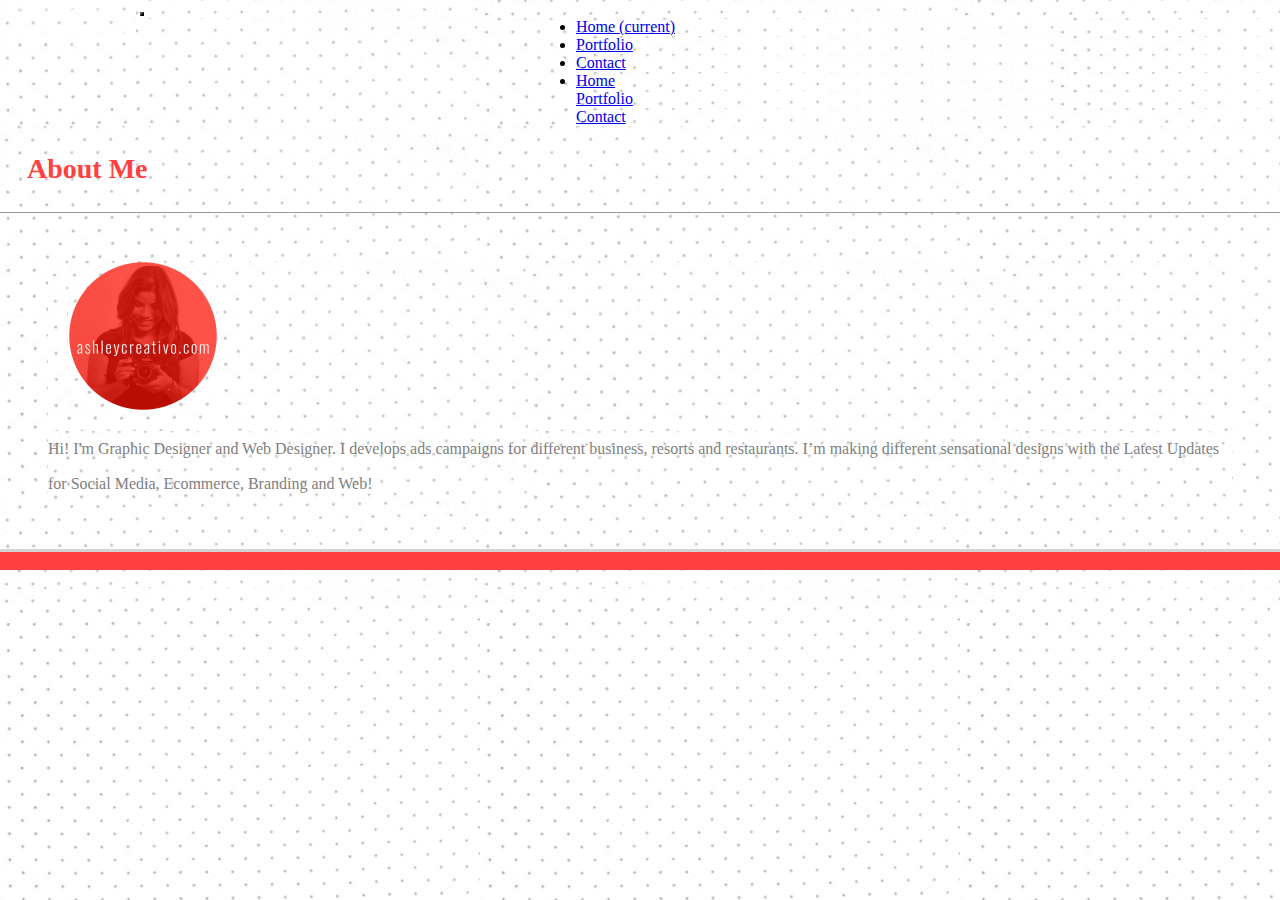
<file: index.html>
<!DOCTYPE html>
<html lang="en">
<head>
  <meta charset="UTF-8">
  <meta name="viewport" content="width=device-width, initial-scale=1.0">
  <meta http-equiv="X-UA-Compatible" content="ie=edge">
  
  <link rel="stylesheet" href="https://stackpath.bootstrapcdn.com/bootstrap/4.1.3/css/bootstrap.min.css" integrity="sha384-MCw98/SFnGE8fJT3GXwEOngsV7Zt27NXFoaoApmYm81iuXoPkFOJwJ8ERdknLPMO" crossorigin="anonymous">
  <link rel="stylesheet" href="./assets/css/style.css">
<script src="https://stackpath.bootstrapcdn.com/bootstrap/4.1.3/js/bootstrap.min.js" integrity="sha384-ChfqqxuZUCnJSK3+MXmPNIyE6ZbWh2IMqE241rYiqJxyMiZ6OW/JmZQ5stwEULTy" crossorigin="anonymous"></script>
<script src="https://code.jquery.com/jquery-3.3.1.slim.min.js" integrity="sha384-q8i/X+965DzO0rT7abK41JStQIAqVgRVzpbzo5smXKp4YfRvH+8abtTE1Pi6jizo" crossorigin="anonymous"></script>
<script src="https://cdnjs.cloudflare.com/ajax/libs/popper.js/1.14.3/umd/popper.min.js" integrity="sha384-ZMP7rVo3mIykV+2+9J3UJ46jBk0WLaUAdn689aCwoqbBJiSnjAK/l8WvCWPIPm49" crossorigin="anonymous"></script>
<script src="https://stackpath.bootstrapcdn.com/bootstrap/4.1.3/js/bootstrap.min.js" integrity="sha384-ChfqqxuZUCnJSK3+MXmPNIyE6ZbWh2IMqE241rYiqJxyMiZ6OW/JmZQ5stwEULTy" crossorigin="anonymous"></script>
  </head>
  
  <title>Ashley Morales | About</title>
</head>
<body >
    
    <nav class="navbar navbar-expand-lg navbar-light bg-light">
        <a class="navbar-brand" href="./index.html">Ashley Morales</a>
        <button class="navbar-toggler" type="button" data-toggle="collapse" data-target="#navbarNavDropdown" aria-controls="navbarNavDropdown" aria-expanded="false" aria-label="Toggle navigation">
          <span class="navbar-toggler-icon"></span>
        </button>
        <div class="collapse navbar-collapse" id="navbarNavDropdown">
          <ul class="navbar-nav">
            <li class="nav-item active">
              <a class="nav-link" href="./index.html">Home <span class="sr-only">(current)</span></a>
            </li>
            <li class="nav-item">
              <a class="nav-link" href="./portfolio.html">Portfolio</a>
            </li>
            <li class="nav-item">
              <a class="nav-link" href="./contact.html">Contact</a>
            </li>
            <li class="nav-item dropdown">
            
              <div class="dropdown-menu" aria-labelledby="navbarDropdownMenuLink">
                <a class="dropdown-item" href="./index.html">Home</a>
                <a class="dropdown-item" href="./portfolio.html">Portfolio</a>
                <a class="dropdown-item" href="./contact.html">Contact</a>
              </div>
            </li>
          </ul>
        </div>
      </nav>
      <section class="main-section">
          <h3>About Me</h3>
      <div class="jumbotron jumbotron-fluid">
           <div class="container">
             
                <div class="row">
                  <div class="col1">
                      <h1 class="display-4"></h1>
                      <img src="./assets/images/profile-img.png"class="auth-image" width="150px" alt="Ashley">
                  </div>
                  <div class="col">
                    
                      <p class="lead">Hi! I'm Graphic Designer and Web Designer. I develops ads campaigns for different business, resorts and restaurants. I’m making different sensational designs with the Latest Updates for Social Media, Ecommerce, Branding and Web!</p>
                  </div>

        </section>
          </div>
        </div>
   
</body>
<footer>
  <div class="footer">
  <a href="https://ashleycreativo.com/" target="_blank">ashleycreativo.com </a> 
</div>

</footer>

</html>
</file>
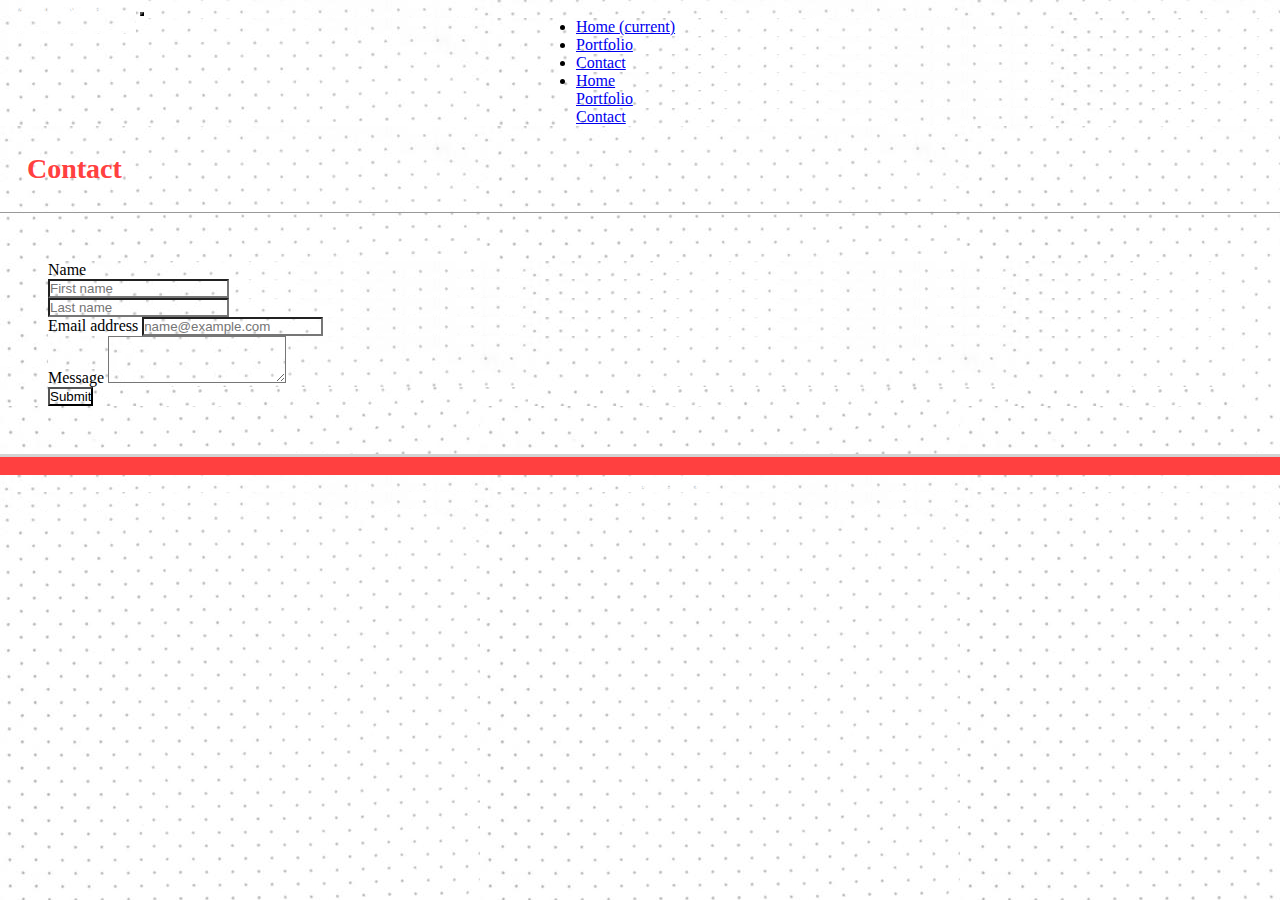
<file: contact.html>
<!DOCTYPE html>
<html lang="en">
<head>
  <meta charset="UTF-8">
  <meta name="viewport" content="width=device-width, initial-scale=1.0">
  <meta http-equiv="X-UA-Compatible" content="ie=edge">
  
  <link rel="stylesheet" href="https://stackpath.bootstrapcdn.com/bootstrap/4.1.3/css/bootstrap.min.css" integrity="sha384-MCw98/SFnGE8fJT3GXwEOngsV7Zt27NXFoaoApmYm81iuXoPkFOJwJ8ERdknLPMO" crossorigin="anonymous">
  <link rel="stylesheet" href="./assets/css/style.css">
<script src="https://stackpath.bootstrapcdn.com/bootstrap/4.1.3/js/bootstrap.min.js" integrity="sha384-ChfqqxuZUCnJSK3+MXmPNIyE6ZbWh2IMqE241rYiqJxyMiZ6OW/JmZQ5stwEULTy" crossorigin="anonymous"></script>
<script src="https://code.jquery.com/jquery-3.3.1.slim.min.js" integrity="sha384-q8i/X+965DzO0rT7abK41JStQIAqVgRVzpbzo5smXKp4YfRvH+8abtTE1Pi6jizo" crossorigin="anonymous"></script>
<script src="https://cdnjs.cloudflare.com/ajax/libs/popper.js/1.14.3/umd/popper.min.js" integrity="sha384-ZMP7rVo3mIykV+2+9J3UJ46jBk0WLaUAdn689aCwoqbBJiSnjAK/l8WvCWPIPm49" crossorigin="anonymous"></script>
<script src="https://stackpath.bootstrapcdn.com/bootstrap/4.1.3/js/bootstrap.min.js" integrity="sha384-ChfqqxuZUCnJSK3+MXmPNIyE6ZbWh2IMqE241rYiqJxyMiZ6OW/JmZQ5stwEULTy" crossorigin="anonymous"></script>
  </head>
  
  <title>Ashley Morales | Contact</title>
</head>
<body>

<body>
    <nav class="navbar navbar-expand-lg navbar-light bg-light">
        <a class="navbar-brand" href="./index.html">Ashley Morales</a>
        <button class="navbar-toggler" type="button" data-toggle="collapse" data-target="#navbarNavDropdown" aria-controls="navbarNavDropdown" aria-expanded="false" aria-label="Toggle navigation">
          <span class="navbar-toggler-icon"></span>
        </button>
        <div class="collapse navbar-collapse" id="navbarNavDropdown">
          <ul class="navbar-nav">
            <li class="nav-item active">
              <a class="nav-link" href="./index.html">Home <span class="sr-only">(current)</span></a>
            </li>
            <li class="nav-item">
              <a class="nav-link" href="./portfolio.html">Portfolio</a>
            </li>
            <li class="nav-item">
              <a class="nav-link" href="./contact.html">Contact</a>
            </li>
            <li class="nav-item dropdown">
            
              <div class="dropdown-menu" aria-labelledby="navbarDropdownMenuLink">
                <a class="dropdown-item" href="./index.html">Home</a>
                <a class="dropdown-item" href="./portfolio.html">Portfolio</a>
                <a class="dropdown-item" href="./contact.html">Contact</a>
              </div>
            </li>
          </ul>
        </div>
      </nav>
      <section class="main-section">
          <h3>Contact</h3>
      <div class="jumbotron jumbotron-fluid">
           <div class="container">
              <form>
                  <div class= "containerfix">
                  <div class="form-group">
                    <label for="exampleFormControlSelect1">Name</label>
                    
                        <div class="form-row">
                          <div class="col">
                            <input type="text" class="form-control" placeholder="First name">
                          </div>
                          
                          <div class="col">
                            <input type="text" class="form-control" placeholder="Last name">
                          </div>
                        </div>
                      </div>
                  <div class="form-group">
                    
                      <label for="exampleFormControlInput1">Email address</label>
                      <input type="email" class="form-control" id="exampleFormControlInput1" placeholder="name@example.com">
                    </div>
                 
                  <div class="form-group">
                    <label for="exampleFormControlTextarea1">Message</label>
                    <textarea class="form-control" id="exampleFormControlTextarea1" rows="3"></textarea>
                  </div>
                  <button type="submit" class="btn btn-primary">Submit</button>
                </form>
               

        </section>
   
        </div>
   
</body>
<footer>
    <div class="container">
      <div class="footer">
      <a href="https://ashleycreativo.com/" target="_blank">ashleycreativo.com </a> 
    </div>
  </div>
  </footer>
</body>
</html>
</file>
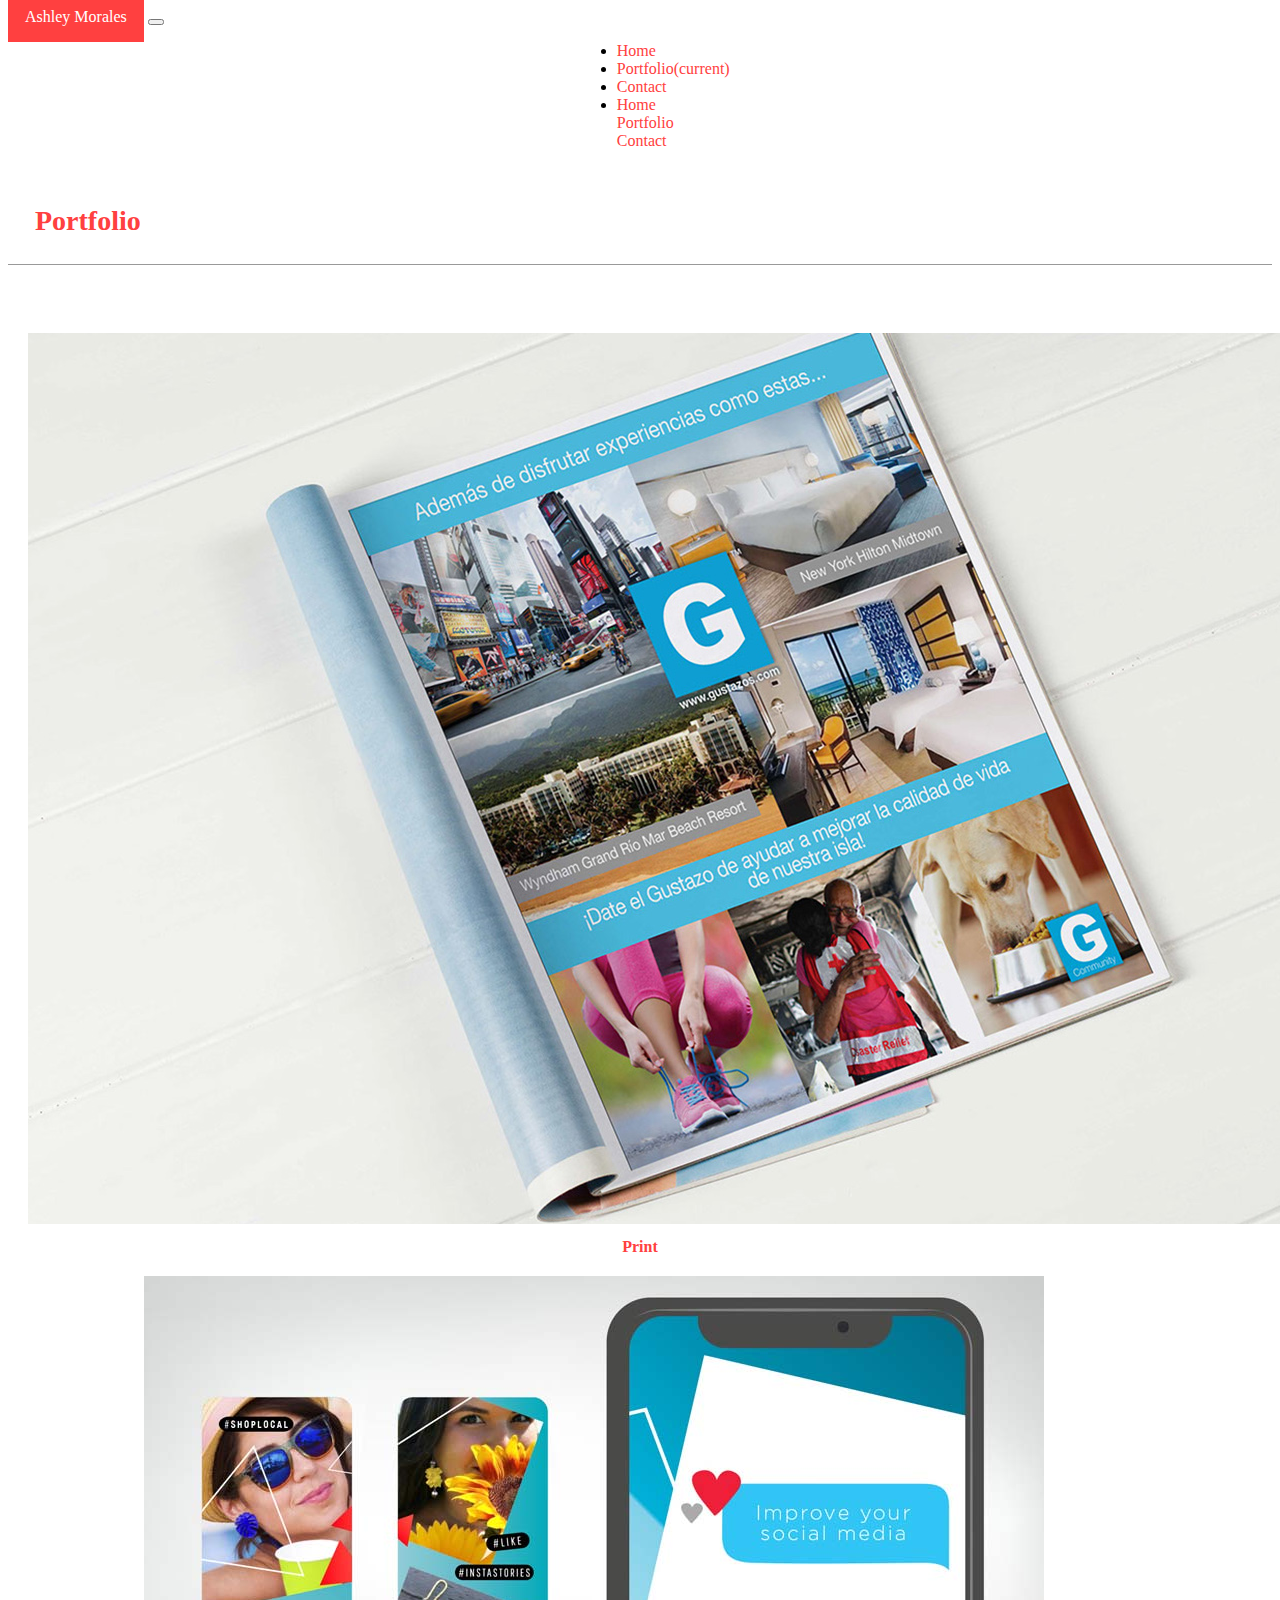
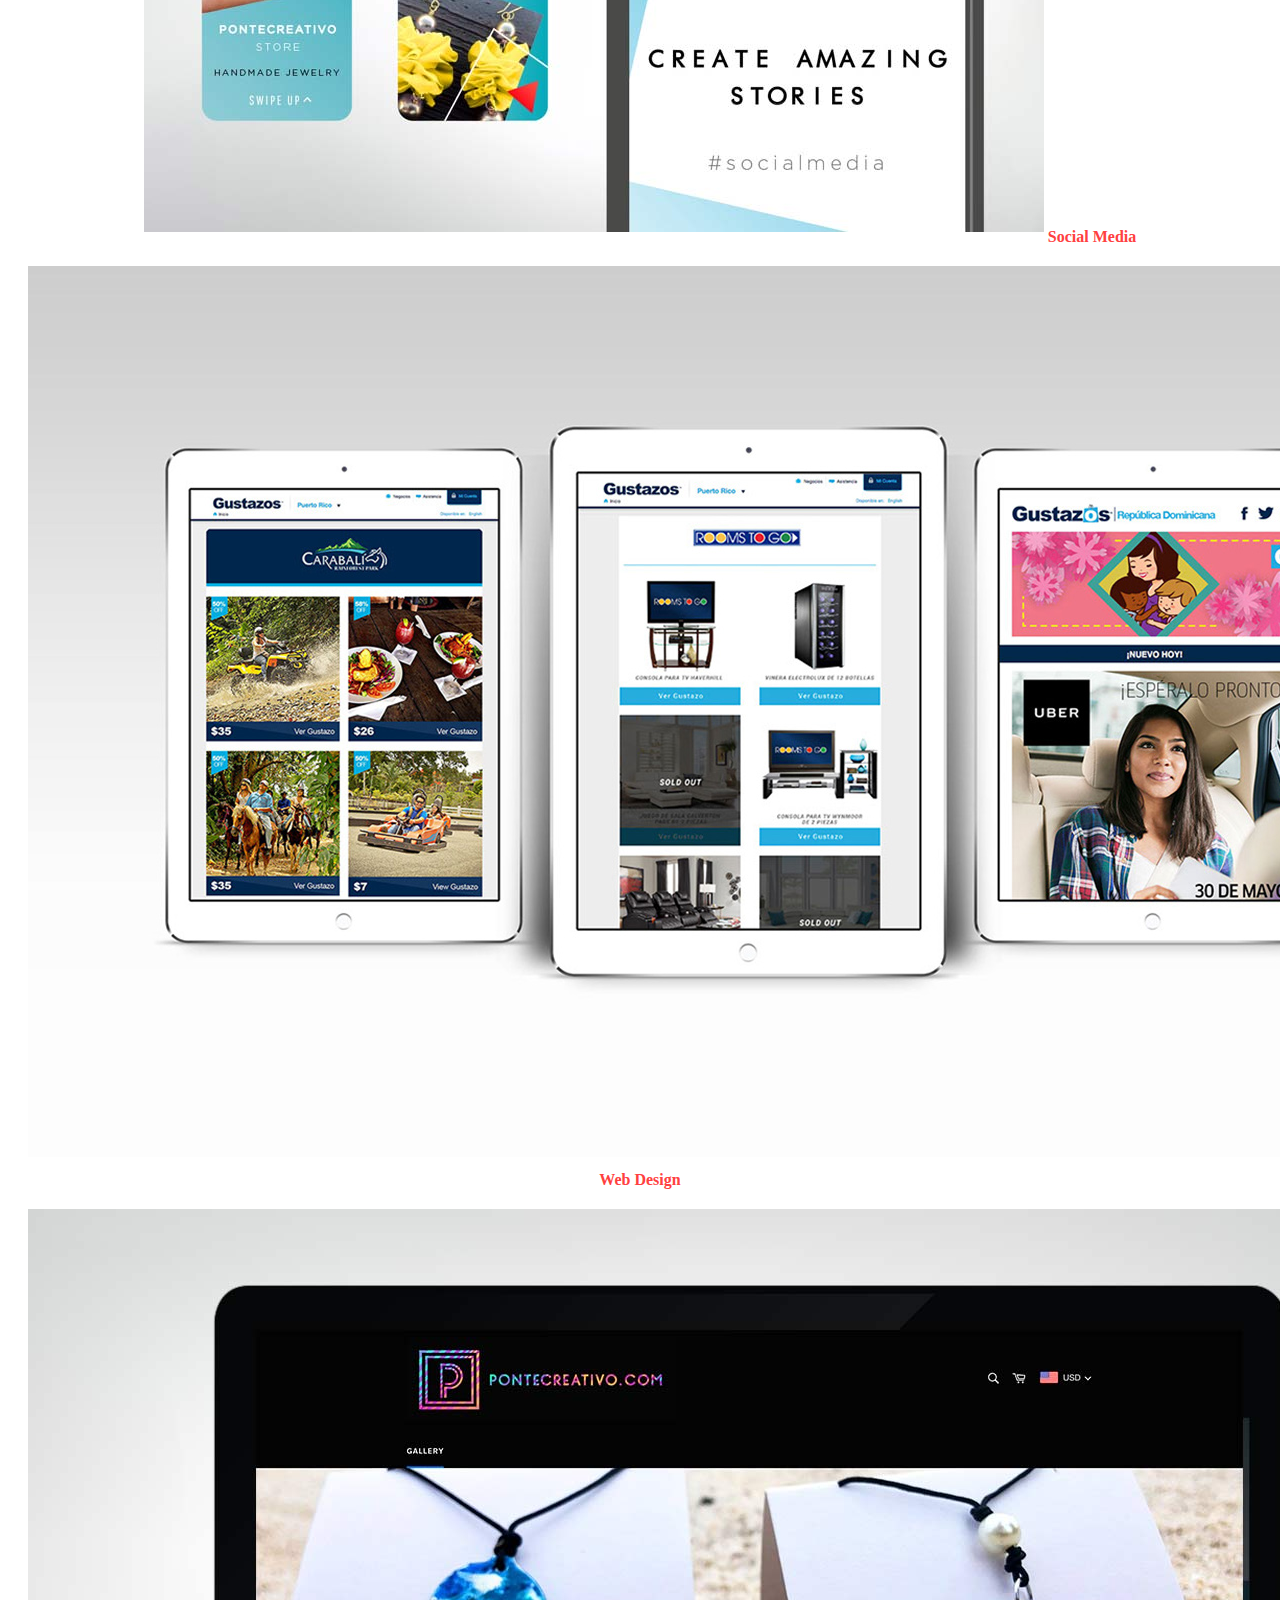
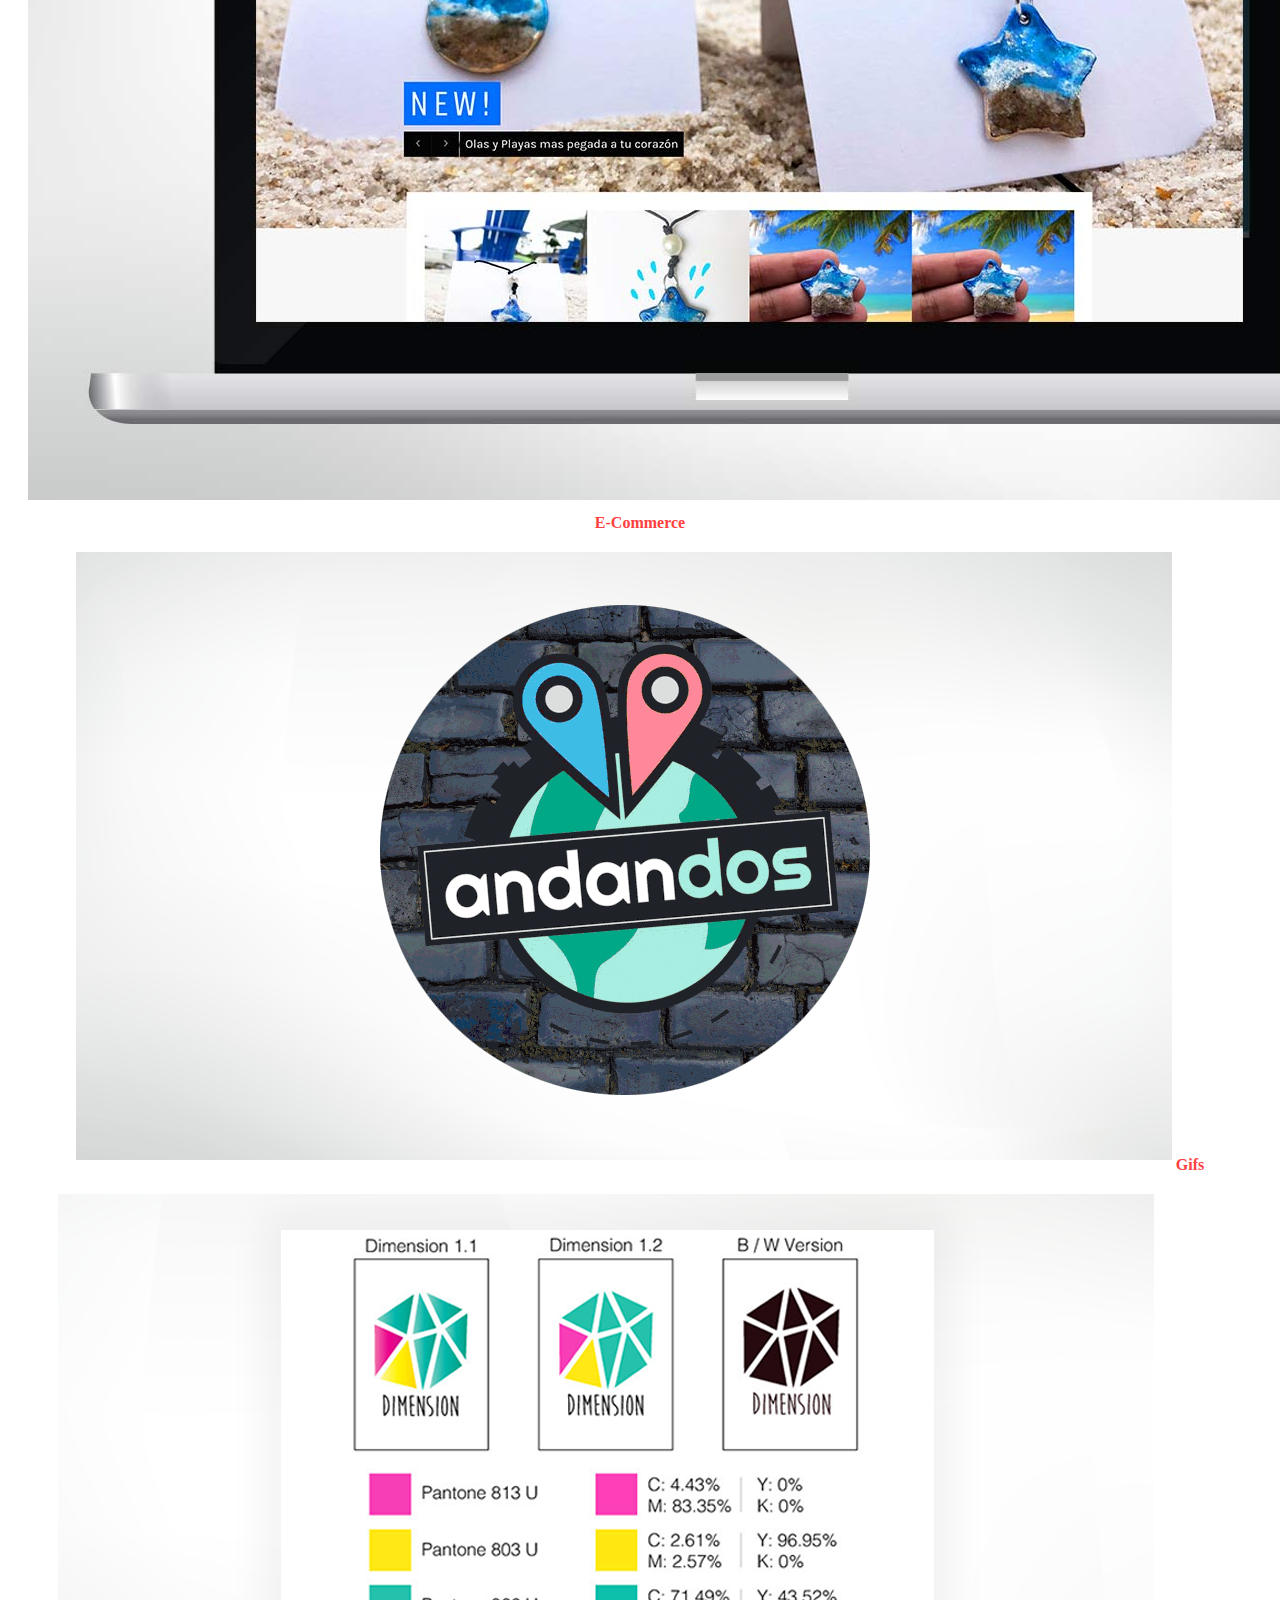
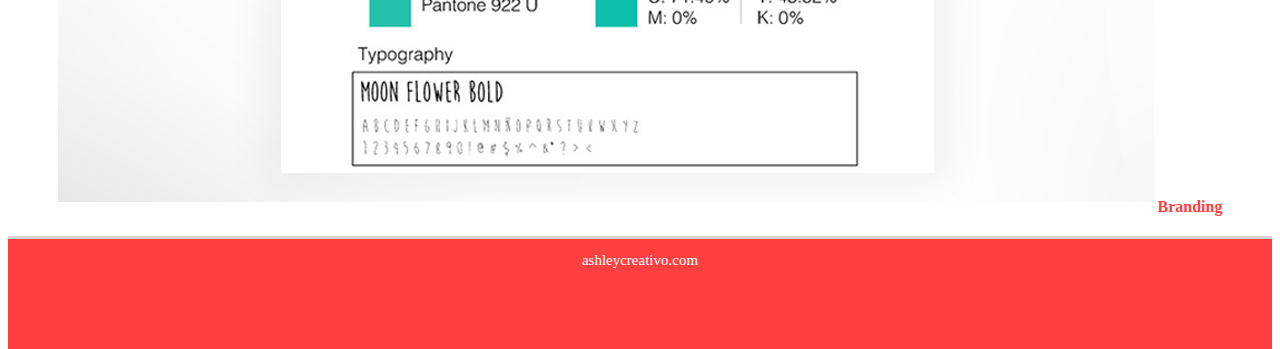
<file: portfolio.html>
<!DOCTYPE html>
<html lang="en">
<head>
  <meta charset="UTF-8">
  <meta name="viewport" content="width=device-width, initial-scale=1.0">
  <meta http-equiv="X-UA-Compatible" content="ie=edge">
  
  <link rel="stylesheet" href="https://stackpath.bootstrapcdn.com/bootstrap/4.1.3/css/bootstrap.min.css" integrity="sha384-MCw98/SFnGE8fJT3GXwEOngsV7Zt27NXFoaoApmYm81iuXoPkFOJwJ8ERdknLPMO" crossorigin="anonymous">
  <link rel="stylesheet" href="./assets/css/portfolio.css">
<script src="https://stackpath.bootstrapcdn.com/bootstrap/4.1.3/js/bootstrap.min.js" integrity="sha384-ChfqqxuZUCnJSK3+MXmPNIyE6ZbWh2IMqE241rYiqJxyMiZ6OW/JmZQ5stwEULTy" crossorigin="anonymous"></script>
<script src="https://code.jquery.com/jquery-3.3.1.slim.min.js" integrity="sha384-q8i/X+965DzO0rT7abK41JStQIAqVgRVzpbzo5smXKp4YfRvH+8abtTE1Pi6jizo" crossorigin="anonymous"></script>
<script src="https://cdnjs.cloudflare.com/ajax/libs/popper.js/1.14.3/umd/popper.min.js" integrity="sha384-ZMP7rVo3mIykV+2+9J3UJ46jBk0WLaUAdn689aCwoqbBJiSnjAK/l8WvCWPIPm49" crossorigin="anonymous"></script>
<script src="https://stackpath.bootstrapcdn.com/bootstrap/4.1.3/js/bootstrap.min.js" integrity="sha384-ChfqqxuZUCnJSK3+MXmPNIyE6ZbWh2IMqE241rYiqJxyMiZ6OW/JmZQ5stwEULTy" crossorigin="anonymous"></script>
  </head>
  
  <title>Ashley Morales | Portfolio</title>
</head>
<body>

    
    <nav class="navbar navbar-expand-lg navbar-light bg-light">
        <a class="navbar-brand" href="./index.html">Ashley Morales</a>
        <button class="navbar-toggler" type="button" data-toggle="collapse" data-target="#navbarNavDropdown" aria-controls="navbarNavDropdown" aria-expanded="false" aria-label="Toggle navigation">
          <span class="navbar-toggler-icon"></span>
        </button>
        <div class="collapse navbar-collapse" id="navbarNavDropdown">
          <ul class="navbar-nav">
            <li class="nav-item active">
              <a class="nav-link" href="./index.html">Home </a>
            </li>
            <li class="nav-item">
              <a class="nav-link" href="./portfolio.html">Portfolio<span class="sr-only">(current)</span></a>
            </li>
            <li class="nav-item">
              <a class="nav-link" href="./contact.html">Contact</a>
            </li>
            <li class="nav-item dropdown">
            
              <div class="dropdown-menu" aria-labelledby="navbarDropdownMenuLink">
                <a class="dropdown-item" href="./index.html">Home</a>
                <a class="dropdown-item" href="./portfolio.html">Portfolio</a>
                <a class="dropdown-item" href="./contact.html">Contact</a>
              </div>
            </li>
          </ul>
        </div>
      </nav>
      <div class="jumbotron jumbotron-fluid">
                  <h3>Portfolio</h3>
           
      
         <section class="three-column-images">
            <div class="container " >
              <div class="row">
                <div class="col-xs-6 col-sm-4">
                    <a href="https://www.behance.net/gallery/61192375/Gustazos" target="_blank"><img src="./assets/images/print.jpg "
                       class="img-thumbnail img-responsive">
                  <a href="https://www.behance.net/gallery/61192375/Gustazos" target="_blank">Print</a>
                   
                </div>
             
                 <div class="col-xs-6 col-sm-4">
                    <a href="https://www.behance.net/gallery/78979191/Social-Media-Design-and-Management" target="_blank"><img src="./assets/images/socialmedia.jpg"
                       class="img-thumbnail img-responsive">
                  <a href="https://www.behance.net/gallery/78979191/Social-Media-Design-and-Management" target="_blank">Social Media</a>
                  
                </div>
             
                   <div class="col-xs-6 col-sm-4">
                      <a href="https://www.ashleycreativo.com/" target="_blank"> <img src="./assets/images/web.jpg"
                       class="img-thumbnail img-responsive">
                  <a href="https://www.ashleycreativo.com/" target="_blank">Web Design</a>
                  
                </div>
             
                
            
                <div class="col-xs-6 col-sm-4">
                    <a href="https://pontecreativo.com/" target="_blank"><img src="./assets/images/e-commerce.jpg"
                       class="img-thumbnail img-responsive">
                  <a href="https://pontecreativo.com/" target="_blank">E-Commerce</a>
                   
                </div>
             
                 <div class="col-xs-6 col-sm-4">
                    <a href="https://www.behance.net/gallery/61192375/Gustazos" target="_blank"> <img src="./assets/images/gif.gif"
                       class="img-thumbnail img-responsive">
                  <a href="https://www.behance.net/gallery/61192375/Gustazos" target="_blank">Gifs</a>
                  
                </div>
             
                   <div class="col-xs-6 col-sm-4">
                      <a href="https://www.behance.net/gallery/22011795/Logo-Presentation" target="_blank"> <img src="./assets/images/branding.png"
                       class="img-thumbnail img-responsive">
                  <a href="https://www.behance.net/gallery/22011795/Logo-Presentation" target="_blank">Branding</a>
                  
                </div>
             </div>
                
              
              </section>
</body>

<footer>
      <div class="footer">
      <a href="https://ashleycreativo.com/" target="_blank">ashleycreativo.com </a> 
    </div>
  
  </footer>
</html>
</file>
<file: assets/css/style.css>
*{padding: 0;
    margin:0 ;
    background-image: url("/assets/images/dots.jpg");

  }



.navbar-expand-lg .navbar-collapse{
padding-left: 45%;
}



.navbar-light .navbar-brand{
    color: white;
    padding: 17px;
    background-color: #9481fa;
    margin-top: -8px;
    margin-bottom: -6px;}
    

.dropdown-item {
    display: flex;
 

}

.auth-image{
    display: flex;
   right: 70%;;
   margin-left: 20px;
}

.lead{display: flex;
margin-top: 20px;
font-size: 16px;
color: gray;
line-height: 35px;}

l
.h3, h3 {
  font-size: 30px;
  color: #ff4040;
display: flex;
top: 8px;
  border-bottom: 1px solid #999;
  font-size: 1.75rem;
  padding: 27px;
}


  .jumbotron {
margin: 3em;  
background-image: url("/assets/images/dots.jpg");

}

footer {

  padding: 35px 0px 0px;

  clear: both;
  font-size: 12px;
  color: #ffffff;
  text-align: center;
  background: #ff4040;
  border-top: 3px solid lightgrey;
  height: 100%;
  width: auto;
  letter-spacing: 1px;
  font-size: 15px;

}
.footer a{
  text-decoration: none;
  color: white;
  position:relative;
  display: block;
  top:-17px;
  

}
</file>
<file: assets/css/portfolio.css>
.three-column-images
  {
    background:white;
  }
  
  .three-column-images .row
  {
    text-align:center;
  }
  .three-column-images img
  {
    margin-bottom:10px;
    margin-top:20px;
    
  }
  
  .three-column-images a
  {
    font-weight:bold;
  }
  section{
    padding: 20px;
  }


.navbar-expand-lg .navbar-collapse{
padding-left: 45%;
}

.container1 
.container2 
.container3 {
  padding: 20%;
}



.navbar-light .navbar-brand{
    color: white;
    padding: 17px;
    background-color: #ff4040;
    margin-top: -8px;
    margin-bottom: -6px;}
    

.dropdown-item {
    display: flex;
 

}

.auth-image{
    display: flex;
   right: 70%;;
}

.lead{display: flex;
margin-top: 20px;
font-size: 16px;
color: gray;
line-height: 35px;}

l
.h3, h3 {
    font-size: 30px;
    color: #ff4040;
display: flex;
top: 8px;
    border-bottom: 1px solid #999;
    font-size: 1.75rem;
    padding: 27px;
}
  .jumbotron {
margin: 3em;  
background-color: white;
padding: 0;
margin: 0 auto;
}

body, html {
  height: 100%;
}

body, html {
  height: 100%;
}



.jumbotron-fluid {
    padding-top: 10px;
    padding-bottom: 10px;
    padding: 0;
    margin: 0 auto;
}


a{
  color: #ff4040;
  letter-spacing: 0px;
   text-decoration: none;
}

footer {
    padding: 30px 0;
    clear: both;
    font-size: 12px;
    color: #ffffff;
    color: #fff;
    text-align: center;
    background: #ff4040;
    border-top: 3px solid lightgrey;
    height: 50px;
    letter-spacing: 1px;
    font-size: 15px;
  
  }
  .footer a{
    text-decoration: none;
    color: white;
    position:relative;
    display: block;
    top:-17px;
    
  
  }
</file>
